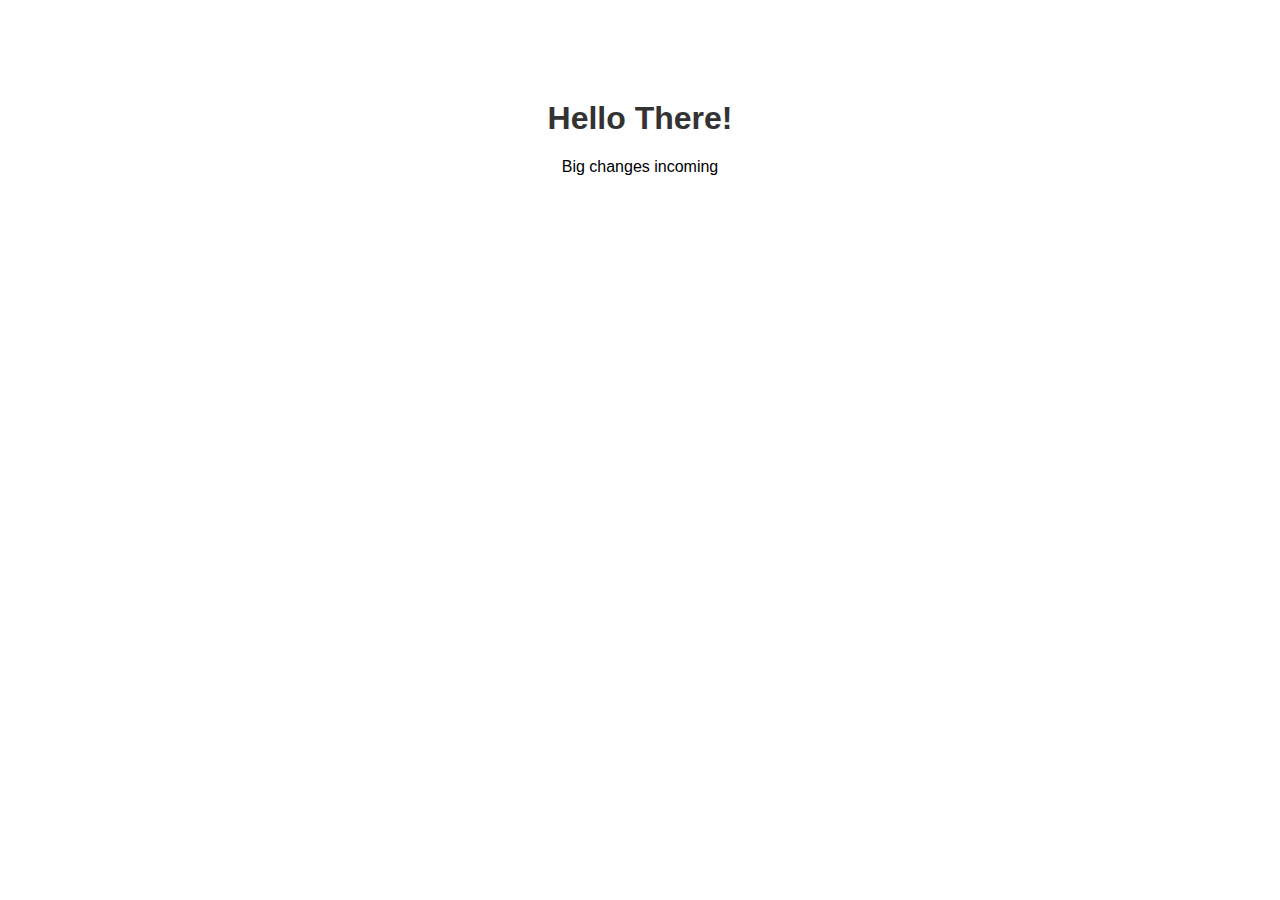
<file: index.html>
<!DOCTYPE html>
<html>
<head>
    <title>Hello There</title>
    <style>
        body {
            font-family: Arial, sans-serif;
            text-align: center;
            margin-top: 100px;
        }
        h1 {
            color: #333;
        }
    </style>
</head>
<body>
    <h1>Hello There!</h1>
    <p>Big changes incoming</p>
</body>
</html>
</file>
